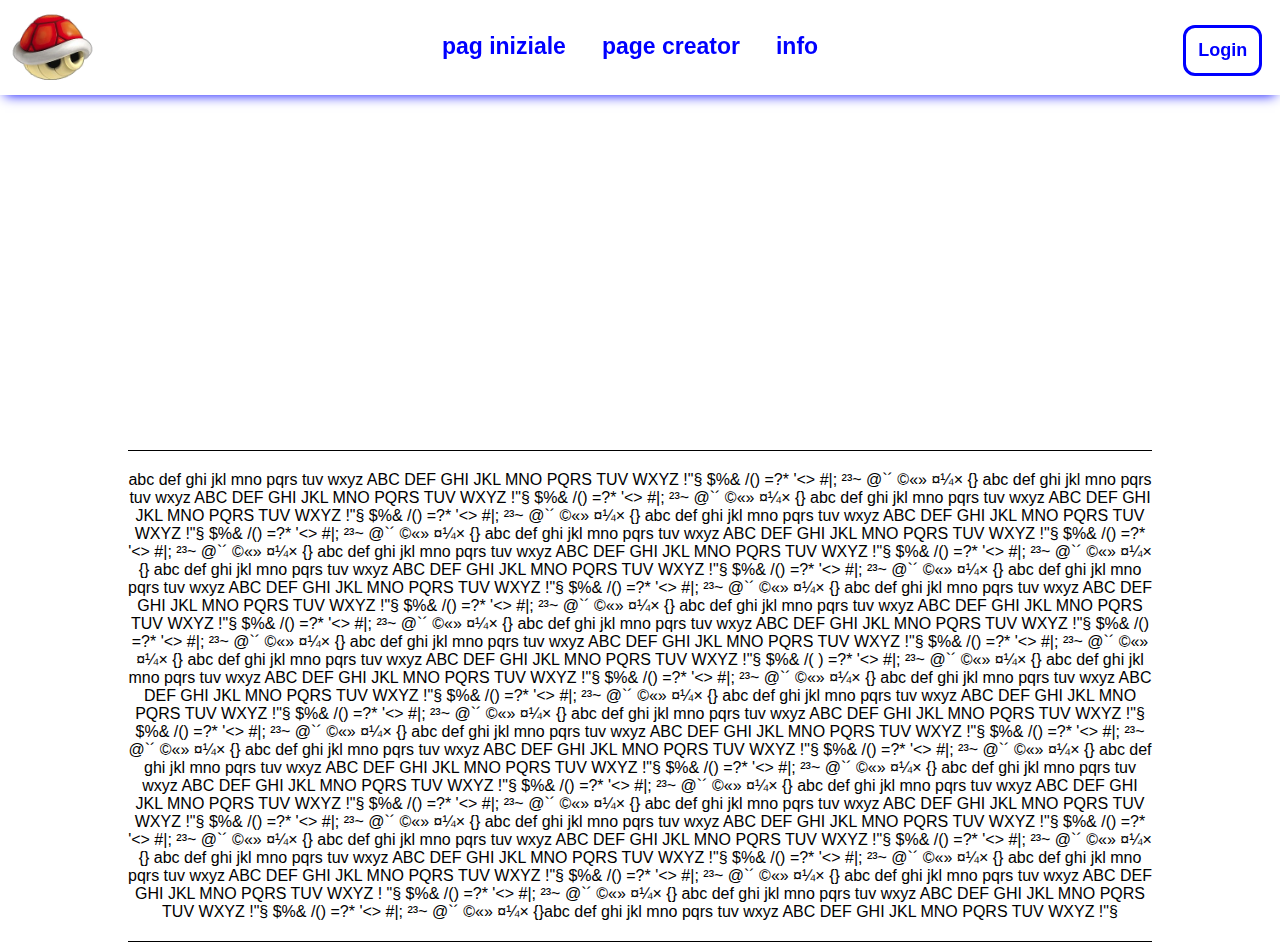
<file: programmazione/sito/info.html>
<!DOCTYPE html>
<html>
<head>
    <title>Gusci Shop</title>
    <link rel="icon" href="img/logo_sito.png"/>
</head>

<body>

    <link rel="stylesheet" href="css/classi.css">
    <link href="https://fonts.googleapis.com/css?family=Handlee&display=swap" rel="stylesheet">

    <header class="nav">
        <div style="position:absolute;top: 20px;right:1%;">
            <button class="bottoni"id="btn" >
                <h2 style="font-size: 18px;">
                    Login
                </h2>        
             </button>
             <h2 class="hide" id="hide">
                  benvenuto
             </h2>
            
        </div>  
        <div style="display: block;
                    width: fit-content;
                    margin-left: auto; 
                    margin-right: auto;">

            <ul class="menu" style="display: table-cell;">
    
                <li><a href="sito.html" style="text-decoration:none;"><h2 class="voci">pag iniziale</h2></a></li>
                <li><a href="sito.html" style="text-decoration:none;"><h2 class="voci">page creator</h2></a></li>
                <li><a href="info.html" style="text-decoration:none;" ><h2 class="voci">info</h2></a> </li>
                <li><a href="sito.html" style="text-decoration:none;"><h2 class="voci_hide" id="hide2">logout</h2></a></li>
    
            </ul>
        
        </div>
        <a href="sito.html">
            <img src="img/logo_sito.png" alt="" class="img">
        </a>
        <center>
            <a href="" style="position: absolute;top:27px;" id="tre_menu">
                <span class="tre"></span>
                <span class="tre"></span>
                <span class="tre"></span>
            </a>
        </center>
    </header>

   <div class="cover">
        <div class="cover-opacita"></div>
        <div class="cover2">
            <div class="cover_text">
                <h1 class="titolo">
                    GUSCI
                </h1>
                <h2>
                    informazioni & chi siamo
                </h2>
            </div>
        </div>
    </div>

    <div class="info">
        <center>
            <p class="info_text">
                abc def ghi jkl mno pqrs tuv wxyz ABC DEF GHI JKL MNO PQRS TUV WXYZ !"§ $%& /() =?* '<> #|; ²³~ @`´ ©«» ¤¼× {} abc def ghi jkl mno pqrs tuv wxyz ABC DEF GHI JKL MNO 
                PQRS TUV WXYZ !"§ $%& /() =?* '<> #|; ²³~ @`´ ©«» ¤¼× {} abc def ghi jkl mno pqrs tuv wxyz ABC DEF GHI JKL MNO PQRS TUV WXYZ !"§ $%& /() =?* '<> #|; ²³~ @`´ ©«» ¤¼× {} abc 
                def ghi jkl mno pqrs tuv wxyz ABC DEF GHI JKL MNO PQRS TUV WXYZ !"§ $%& /() =?* '<> #|; ²³~ @`´ ©«» ¤¼× {} abc def ghi jkl mno pqrs tuv wxyz ABC DEF GHI JKL MNO PQRS TUV WXYZ !"§ 
                $%& /() =?* '<> #|; ²³~ @`´ ©«» ¤¼× {} abc def ghi jkl mno pqrs tuv wxyz ABC DEF GHI JKL MNO PQRS TUV WXYZ !"§ $%& /() =?* '<> #|; ²³~ @`´ ©«» ¤¼× {} abc def ghi jkl mno pqrs 
                tuv wxyz ABC DEF GHI JKL MNO PQRS TUV WXYZ !"§ $%& /() =?* '<> #|; ²³~ @`´ ©«» ¤¼× {} abc def ghi jkl mno pqrs tuv wxyz ABC DEF GHI JKL MNO PQRS TUV WXYZ !"§ $%& /() =?* '<> #|; 
                ²³~ @`´ ©«» ¤¼× {} abc def ghi jkl mno pqrs tuv wxyz ABC DEF GHI JKL MNO PQRS TUV WXYZ !"§ $%& /() =?* '<> #|; ²³~ @`´ ©«» ¤¼× {} abc def ghi jkl mno pqrs tuv wxyz ABC DEF GHI JKL 
                MNO PQRS TUV WXYZ !"§ $%& /() =?* '<> #|; ²³~ @`´ ©«» ¤¼× {} abc def ghi jkl mno pqrs tuv wxyz ABC DEF GHI JKL MNO PQRS TUV WXYZ !"§ $%& /() =?* '<> #|; ²³~ @`´ ©«» ¤¼× {} abc def 
                ghi jkl mno pqrs tuv wxyz ABC DEF GHI JKL MNO PQRS TUV WXYZ !"§ $%& /() =?* '<> #|; ²³~ @`´ ©«» ¤¼× {} abc def ghi jkl mno pqrs tuv wxyz ABC DEF GHI JKL MNO PQRS TUV WXYZ !"§ $%& /(
                ) =?* '<> #|; ²³~ @`´ ©«» ¤¼× {} abc def ghi jkl mno pqrs tuv wxyz ABC DEF GHI JKL MNO PQRS TUV WXYZ !"§ $%& /() =?* '<> #|; ²³~ @`´ ©«» ¤¼× {} abc def ghi jkl mno pqrs tuv wxyz 
                ABC DEF GHI JKL MNO PQRS TUV WXYZ !"§ $%& /() =?* '<> #|; ²³~ @`´ ©«» ¤¼× {} abc def ghi jkl mno pqrs tuv wxyz ABC DEF GHI JKL MNO PQRS TUV WXYZ !"§ $%& /() =?* '<> #|; ²³~ @`´ ©«» 
                ¤¼× {} abc def ghi jkl mno pqrs tuv wxyz ABC DEF GHI JKL MNO PQRS TUV WXYZ !"§ $%& /() =?* '<> #|; ²³~ @`´ ©«» ¤¼× {} abc def ghi jkl mno pqrs tuv wxyz ABC DEF GHI JKL MNO PQRS TUV
                WXYZ !"§ $%& /() =?* '<> #|; ²³~ @`´ ©«» ¤¼× {} abc def ghi jkl mno pqrs tuv wxyz ABC DEF GHI JKL MNO PQRS TUV WXYZ !"§ $%& /() =?* '<> #|; ²³~ @`´ ©«» ¤¼× {} abc def ghi 
                jkl mno pqrs tuv wxyz ABC DEF GHI JKL MNO PQRS TUV WXYZ !"§ $%& /() =?* '<> #|; ²³~ @`´ ©«» ¤¼× {}
                abc def ghi jkl mno pqrs tuv wxyz ABC DEF GHI JKL MNO PQRS TUV WXYZ !"§ $%& /() =?* '<> #|; ²³~ @`´ ©«» ¤¼× {} abc def ghi jkl mno pqrs tuv wxyz ABC DEF GHI JKL MNO PQRS TUV WXYZ !"§ $%& /() =?* '<> #|; ²³~ @`´ ©«» ¤¼× {} 
                abc def ghi jkl mno pqrs tuv wxyz ABC DEF GHI JKL MNO PQRS TUV WXYZ !"§ $%& /() =?* '<> #|; ²³~ @`´ ©«» ¤¼× {} abc def ghi jkl mno pqrs tuv wxyz ABC DEF GHI JKL MNO PQRS TUV WXYZ !"§ $%& /() =?* '<> #|; ²³~ @`´ ©«» ¤¼× {} abc
                def ghi jkl mno pqrs tuv wxyz ABC DEF GHI JKL MNO PQRS TUV WXYZ !"§ $%& /() =?* '<> #|; ²³~ @`´ ©«» ¤¼× {} abc def ghi jkl mno pqrs tuv wxyz ABC DEF GHI JKL MNO PQRS TUV
                WXYZ !"§ $%& /() =?* '<> #|; ²³~ @`´ ©«» ¤¼× {} abc def ghi jkl mno pqrs tuv wxyz ABC DEF GHI JKL MNO PQRS TUV WXYZ !"§ $%& /() =?* '<> #|; ²³~ @`´ ©«» ¤¼× {} abc def ghi jkl mno pqrs tuv wxyz ABC DEF GHI JKL MNO PQRS TUV WXYZ !
                "§ $%& /() =?* '<> #|; ²³~ @`´ ©«» ¤¼× {} abc def ghi jkl 
                mno pqrs tuv wxyz ABC DEF GHI JKL MNO PQRS TUV WXYZ !"§ $%& /() =?* '<> #|; ²³~ @`´ ©«» ¤¼× {}abc def ghi jkl mno pqrs tuv wxyz ABC DEF GHI JKL MNO PQRS TUV WXYZ !"§
            </p>
        </center>
    </div>    
        
        <div id="login" class="modal">
            <div class="con_modal" > 
                <span class="close">&times;</span>
                <center>
                    <img src="img/logo_sito.png" style="height: 125px;width: 125px;">
                    <h1 style="padding-bottom: 40px;
                              font-size: 50px;
                              font-family: Impact, Haettenschweiler, 'Arial Narrow Bold', sans-serif;">
                              GUSCI LOGIN </h1>
                    <input type="text" class="dati" style="margin-bottom: 20px;" id="nome" placeholder="Nome"><h6 class="hide" style="color: red;" id="allert">troppo lungha</h6><br>

                    <input type="text"  class="dati" style="margin-bottom: 20px;" id="cognome"   placeholder="Cognome"><h6 class="hide" style="color: red;" id="allert2">troppo lungha</h6><br>
                    <h6 style="font-size: 15px">      
                        <input type="checkbox" >     
                        Ricorda Dati  
                    </h6><br>

                    <button class="bottoni" id="btn2"  style="padding: 13px 33px 13px 33px;
                                                              margin-top: 25px;
                                                              margin-bottom: 20px;
                                                              font-size: 15px;">
                        <h2>
                            login
                        </h2>
                    </button>
                    <h6 class="hide" style="color: red;" id="allert3">completa i campi seguendo le indicazioni</h6>

                </center>
            </div>
        </div>

    
 
    <script type="text/javascript" src="js/jquery-3.4.1.min.js"></script>
    <script type="text/javascript" src="js/libreria.js"></script>
    <script>
        var modal=document.getElementById("login");
        var btn=document.getElementById("btn");
        var close=document.getElementsByClassName("close")[0];
        var hide=document.getElementById("hide");
        var hide2=document.getElementById("hide2");
        var allert=document.getElementById("allert");
        var allert2=document.getElementById("allert2");
        var allert3=document.getElementById("allert3");
        var tre_menu=document.getElementById("tre_menu");
        $(function ()
        {
            
            $("#nome").blur(primLetMaglNome);
            $("#cognome").blur(primLetMaglCogn);
            $("#cognome").blur(contr_lung);
            $("#nome").blur(contr_lung);
            $("#cognome").focus(reset_cogn);
            $("#nome").focus(reset_nom);

            btn.onclick=function()
            {
                modal.style.display="block";
            }
            tre_menu.onclick=function()
            {

            }
            close.onclick=function()
            {
                modal.style.display="none";
                $("#nome").val("");
                $("#cognome").val("");
                allert.style.display="none";
                allert2.style.display="none";
                allert3.style.display="none";
            }
            btn2.onclick=function()
            {
                var nome=String($("#nome").val());
                var cognome=String($("#cognome").val());
                if(nome.length>10||cognome.length>10)
                {
                    allert3.style.display="block";
                }
                else
                {
                    salutaUtente(nome,cognome);
                }
            }
           
            hide2.onclick=function()
            {
                    $("#nome").val("");
                    $("#cognome").val("");
                    btn.style.display="block";
                    hide.style.display="none";
                    hide2.style.display="none";
            }

        }
        )
        
    </script>
</body>
</html>
</file>
<file: programmazione/sito/css/classi.css>
p
{
	padding: 0;
	margin: 0;
	font-family: Circularstd, sans-serif;

}
body,html
{
	width: 100%;
	height: 100%;
}
ul
{
	position: relative;
	top: -10px;
}
.nav
{
	padding-top: 10px;
	padding-bottom: 10px;
	width: 100%;
	background-color: white;
	box-shadow :0px 5px 12px -5px  blue;
	position: fixed;
	z-index: 999;
	display: inline-block;
	height: 75px;

}
.titolo
{
	font-size: 50px;
    text-align: center;
    margin:0px;
    font-family: Impact, Haettenschweiler, 'Arial Narrow Bold', sans-serif;
	font-style: italic;
	margin-bottom: 20px;
}
.text_banner
{
	font-family: Circularstd, sans-serif ;
}
h1,h2,h3,h4,h5,h6
{
	font-family: Circularstd, sans-serif;
}
h2
{
	font-size: 23px;
}
.bottoni
{
	margin: 5px;
	padding: 12px;
	background-color: white;
	color: blue;
	font-size: 17px;
	font-family: Circularstd, sans-serif;
	font-style: none;
	border: solid;
	border-color:blue;
	border-radius: 12px;
}
.bottoni:hover
{
	color: white;
	background-color: blue;	
}
.bottoni_hide:hover
{
	color: white;
	background-color: blue;	
}
.input
{
	height: 70px;
	width: 300px;

}
.bottoni_hide
{
	margin-top: 50px;
	padding: 12px;
	background-color: white;
	color: blue;
	font-size: 17px;
	font-family: Circularstd, sans-serif;
	font-style: none;
	border: solid;
	border-color:blue;
	border-radius: 10px;
	float: left;
	display: none;
	position: relative;
    top: -3px;
}
.voci_hide
{
	color: blue;
	text-decoration:none;
	padding: 13px;
	border-radius: 15px;
	display: none;
}
.voci_hide:hover
{
	color: white;
	background-color: blue;
}
body
{
	margin: 0px;
	
}
.img_banner
{
	width: 221px;
	height: 228px;
	border-radius: 10px;

}
.img
{
	height: 85px;
	width: 85px;
	position: absolute;
	top: 5px;
	left: 10px;
}
.dati
{	
	padding: 10px;
	border-radius: 100px;
	border-style: none;
	border: solid black 3px;


}
.dati:hover
{
	width: 220px;
	transition: width 1s;

}
.banner
{
	margin: 15px;
	display: solid;
	flex-direction: column;
	padding: 15px;
	padding-top: 5px;
	background-color: white; 
	box-shadow:0px 5px 12px -5px  black;
	border-radius: 15px;
	height: 360px;
	width: 230px;
	float: left;
}
.banner:hover
{
	transform: translateY(-10px);
	transition: transform .4s;

}
.body_login
{
	text-align: center;
	
}
.hide
{
	display: none;
}
.modal
{
	display: none;
	z-index: 1000;
	height: 100%;
	left: 0;
	top: 0;
	width: 100%;
	position: fixed;
	padding-top: 100px;
	overflow-y: auto; /* Enable scroll if needed */
	background-color: rgb(0,0,0); /* Fallback color */
	background-color: rgba(0,0,0,0.4); /* Black w/ opacity */
	

}
.con_modal
{
	background-color: #fefefe;
	margin: auto;
	padding: 20px;
	border: 1px solid #888;
	width: 533px;
    height: 550px;
}
.close 
{
	color: #aaaaaa;
	float: right;
	font-size: 28px;
	font-weight: bold;
}
  
.close:hover,
.close:focus 
{
	color: #000;
	text-decoration: none;
	cursor: pointer;
}
.menu li
{
	float: left;
	display: block;
	margin-right: 10px;
	font-family: Circularstd, sans-serif;
	font-size: 20px;
	margin-top: 20px;
}
*
{
	margin: 0;
	padding: 0;
}
.voci
{
	color: blue;
	text-decoration:none;
	padding: 13px;
	border-radius: 15px;
}
.voci:hover
{
	color: white;
	background-color: blue;
}
hr
{
	color: black;
	width: 800px;
	position: absolute;
	top: 175px;
	left: auto;
	right: auto;
	border: solid;
}
.cover
{
	position: absolute; 
	top: 94px;
	width: 100%;
	height: 30%;
	background-image: url("https://i.pinimg.com/originals/c6/22/46/c62246425d2c45d07ff2ad24ecd620cc.jpg");
	background-size: cover;
	background-position: center center;

}
.cover-opacita
{
	color: black;
	position: absolute;
	width: 100%;
	height: 100%;
	z-index: 0;
}
.cover2
{
	display: table;
	position: relative;
	height: 100%;
	width: 100%;
	z-index: 1;
}
.cover_text
{
	display: table-cell;
	vertical-align: middle;
	text-align: center;
	color: white;
}
.tre
{
	display: none;
	height: 10px;
	width: 50px;
	background-color: blue;
	margin-bottom: 5px;

}
.card
{
	display: flex;
	position: relative;
	flex-direction: row;
	top: 50%;
	width: 1450px;
	flex-flow: wrap;
	margin-left: auto;
	margin-right: auto;
}
.info
{

	position: absolute;
	top: 50%;
	width: 100%;
	margin-bottom: 200px;
	
}
.info_text
{
	position: relative;
	width: 80%;
	border-bottom: solid 1px black;
	border-top: solid 1px black;
	padding-top: 20px;
	padding-bottom: 20px;
}
@media only screen and (max-width: 1560px)
{
	.card
	{
		display: flex;
		position: relative;
		flex-direction: row;
		top: 50%;
		width: 1200px;
		flex-flow: wrap;
		margin-left: auto;
		margin-right: auto;
	}
}
@media only screen and (max-width: 1400px)
{
	.card
	{
		display: flex;
		position: relative;
		flex-direction: row;
		top: 50%;
		width: 870px;
		flex-flow: wrap;
		margin-left: auto;
		margin-right: auto;
	}
}
@media only screen and (max-width: 900px)
{
	.card
	{
		display: flex;
		position: relative;
		flex-direction: row;
		top: 50%;
		width: 580px;
		flex-flow: wrap;
		margin-left: auto;
		margin-right: auto;
	}
}
@media only screen and (max-width: 701px)
{
	.tre
	{
		display: block;
		height: 10px;
		width: 50px;
		background-color: blue;
		margin-bottom: 5px;
	}
	.voci
	{
		display: none;
		color: blue;
		text-decoration:none;
		padding: 13px;
		border-radius: 15px;
	}
	.voci_hide
	{
		color: blue;
		text-decoration:none;
		padding: 13px;
		border-radius: 15px;
		display: none;
	}
	.card
	{
		display: flex;
		position: relative;
		flex-direction: row;
		top: 50%;
		width: 580px;
		flex-flow: wrap;
		margin-left: auto;
		margin-right: auto;
	}
	.con_modal
	{
		background-color: #fefefe;
		margin: auto;
		padding: 20px;
		border: 1px solid #888;
		width: 433px;
		height: 550px;
	}
	
	
}
@media only screen and (max-width: 607px)
{
	.card
	{
	    display: flex;
		position: relative;
		flex-direction: column;
		top: 50%;
		width: 290px;
		margin-left: auto;
		margin-right: auto;
	}
	.con_modal
	{
		background-color: #fefefe;
		margin: auto;
		padding: 20px;
		border: 1px solid #888;
		width: 390px;
		height: 550px;
	}
}
</file>
